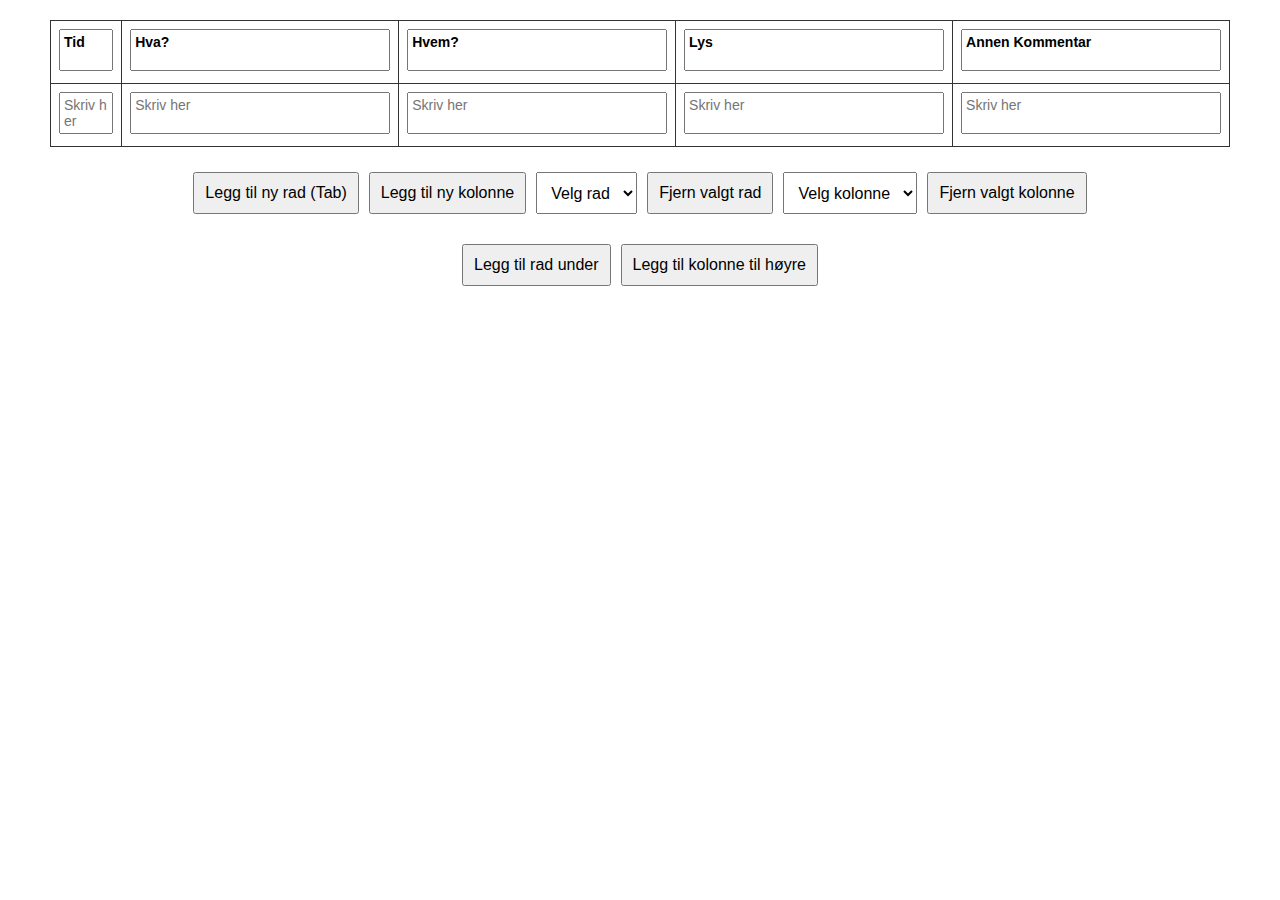
<file: clock/index.html>
<!DOCTYPE html>
<html lang="no">
<head>
  <meta charset="UTF-8">
  <meta name="viewport" content="width=device-width, initial-scale=1.0">
  <title>Responsiv Tabell</title>
  <style>
    * {
      box-sizing: border-box;
      margin: 0;
      padding: 0;
    }
    body {
      font-family: sans-serif;
      padding: 10px;
    }
    .container {
      max-width: 1200px;
      margin: 0 auto;
      padding: 10px;
    }
    table {
      width: 100%;
      border-collapse: collapse;
    }
    th, td {
      border: 1px solid #333;
      padding: 8px;
      text-align: center;
      vertical-align: top;
    }
    /* Fet skrift i tittel-raden */
    thead textarea {
      font-weight: bold;
    }
    /* Første kolonne fet skrift */
    table th:first-child, table td:first-child {
      width: 8ch;
      font-weight: bold;
    }
    textarea {
      width: 100%;
      min-height: 40px;
      resize: none;
      font-size: 14px;
      font-family: inherit;
      padding: 4px;
      white-space: pre-wrap;
      word-break: break-all;
      overflow: hidden;
    }
    .button-container {
      display: flex;
      flex-wrap: wrap;
      justify-content: center;
      margin-top: 20px;
    }
    .button-container > * {
      margin: 5px;
      padding: 10px;
      font-size: 16px;
    }
    #indikator {
      position: fixed;
      bottom: 20px;
      right: 20px;
      background-color: rgba(0,0,0,0.7);
      color: #fff;
      padding: 10px;
      border-radius: 5px;
      display: none;
      z-index: 1000;
    }
  </style>
</head>
<body>
  <div class="container">
    <table id="myTable">
      <thead>
        <tr>
          <th>
            <textarea oninput="autoResize(this)" onkeydown="handleHeaderKeyDown(event)">Tid</textarea>
          </th>
          <th>
            <textarea oninput="autoResize(this)" onkeydown="handleHeaderKeyDown(event)">Hva?</textarea>
          </th>
          <th>
            <textarea oninput="autoResize(this)" onkeydown="handleHeaderKeyDown(event)">Hvem?</textarea>
          </th>
          <th>
            <textarea oninput="autoResize(this)" onkeydown="handleHeaderKeyDown(event)">Lys</textarea>
          </th>
          <th>
            <textarea oninput="autoResize(this)" onkeydown="handleHeaderKeyDown(event)">Annen Kommentar</textarea>
          </th>
        </tr>
      </thead>
      <tbody>
        <tr>
          <td>
            <textarea placeholder="Skriv her" oninput="autoResize(this)" onmouseover="visIndikator(event)" onkeydown="handleTab(event)" onfocus="setActiveCell(this)"></textarea>
          </td>
          <td>
            <textarea placeholder="Skriv her" oninput="autoResize(this)" onmouseover="visIndikator(event)" onkeydown="handleTab(event)" onfocus="setActiveCell(this)"></textarea>
          </td>
          <td>
            <textarea placeholder="Skriv her" oninput="autoResize(this)" onmouseover="visIndikator(event)" onkeydown="handleTab(event)" onfocus="setActiveCell(this)"></textarea>
          </td>
          <td>
            <textarea placeholder="Skriv her" oninput="autoResize(this)" onmouseover="visIndikator(event)" onkeydown="handleTab(event)" onfocus="setActiveCell(this)"></textarea>
          </td>
          <td>
            <textarea placeholder="Skriv her" oninput="autoResize(this)" onmouseover="visIndikator(event)" onkeydown="handleTab(event)" onfocus="setActiveCell(this)"></textarea>
          </td>
        </tr>
      </tbody>
    </table>

    <div id="indikator"></div>

    <div class="button-container">
      <button onclick="leggTilRad()">Legg til ny rad (Tab)</button>
      <button onclick="leggTilKolonne()">Legg til ny kolonne</button>
      <select id="radSelect">
        <option value="">Velg rad</option>
      </select>
      <button onclick="fjernValgtRad()">Fjern valgt rad</button>
      <select id="kolonneSelect">
        <option value="">Velg kolonne</option>
      </select>
      <button onclick="fjernValgtKolonne()">Fjern valgt kolonne</button>
    </div>

    <!-- Ny knapperad under de eksisterende knappene -->
    <div class="button-container">
      <button onclick="leggTilRadUnderAktiv()">Legg til rad under</button>
      <button onclick="leggTilKolonneTilHoyre()">Legg til kolonne til høyre</button>
    </div>
  </div>

  <script>
    let activeCell = null;

    function setActiveCell(textarea) {
      activeCell = textarea.closest("td");
    }

    function autoResize(textarea) {
      textarea.style.height = "auto";
      textarea.style.height = textarea.scrollHeight + "px";
    }

    function visIndikator(event) {
      var cell = event.target.closest("td");
      if (!cell) return;
      var row = cell.closest("tr");
      var radIndex = row.rowIndex;
      var colIndex = cell.cellIndex;
      var indikator = document.getElementById("indikator");
      indikator.style.display = "block";
      indikator.innerHTML = "Rad: " + (radIndex + 1) + ", Kolonne: " + (colIndex + 1);
    }

    document.getElementById("myTable").addEventListener("mouseleave", function() {
      document.getElementById("indikator").style.display = "none";
    });

    function leggTilRad() {
      var tbody = document.getElementById("myTable").getElementsByTagName("tbody")[0];
      var cellCount = tbody.rows[0].cells.length;
      var newRow = tbody.insertRow();
      for (var i = 0; i < cellCount; i++) {
        var newCell = newRow.insertCell();
        var textarea = document.createElement("textarea");
        textarea.placeholder = "Skriv her";
        textarea.oninput = function() { autoResize(this); };
        textarea.onmouseover = visIndikator;
        textarea.onkeydown = handleTab;
        textarea.onfocus = function() { setActiveCell(this); };
        newCell.appendChild(textarea);
      }
      oppdaterRadDropdown();
    }

    function leggTilKolonne() {
      var table = document.getElementById("myTable");
      for (var i = 0; i < table.rows.length; i++) {
        var newCell = table.rows[i].insertCell();
        var textarea = document.createElement("textarea");
        textarea.placeholder = "Skriv her";
        textarea.oninput = function() { autoResize(this); };
        textarea.onmouseover = visIndikator;
        textarea.onkeydown = handleTab;
        textarea.onfocus = function() { setActiveCell(this); };
        newCell.appendChild(textarea);
        if (i === 0) {
          newCell.style.backgroundColor = "#f2f2f2";
        }
      }
      oppdaterKolonneDropdown();
    }

    function fjernValgtRad() {
      var radSelect = document.getElementById("radSelect");
      var valgtRad = radSelect.value;
      if (valgtRad) {
        var tbody = document.getElementById("myTable").getElementsByTagName("tbody")[0];
        tbody.deleteRow(valgtRad - 1);
        oppdaterRadDropdown();
      }
    }

    function fjernValgtKolonne() {
      var kolonneSelect = document.getElementById("kolonneSelect");
      var valgtKolonne = kolonneSelect.value;
      if (valgtKolonne) {
        var table = document.getElementById("myTable");
        for (var i = 0; i < table.rows.length; i++) {
          table.rows[i].deleteCell(valgtKolonne - 1);
        }
        oppdaterKolonneDropdown();
      }
    }

    function leggTilRadUnderAktiv() {
      if (!activeCell) return;

      const row = activeCell.closest("tr");
      const tbody = document.querySelector("#myTable tbody");
      const rowIndexInTbody = Array.from(tbody.rows).indexOf(row);

      const insertIndex = rowIndexInTbody >= 0 ? rowIndexInTbody + 1 : 0;
      const newRow = tbody.insertRow(insertIndex);
      const cellCount = tbody.rows[0].cells.length;

      for (let i = 0; i < cellCount; i++) {
        const newCell = newRow.insertCell();
        const textarea = document.createElement("textarea");
        textarea.placeholder = "Skriv her";
        textarea.oninput = () => autoResize(textarea);
        textarea.onmouseover = visIndikator;
        textarea.onkeydown = handleTab;
        textarea.onfocus = () => setActiveCell(textarea);
        newCell.appendChild(textarea);
      }
      oppdaterRadDropdown();
    }

    function leggTilKolonneTilHoyre() {
      if (!activeCell) return;
      var colIndex = activeCell.cellIndex;
      var table = document.getElementById("myTable");
      for (var i = 0; i < table.rows.length; i++) {
        var newCell = table.rows[i].insertCell(colIndex + 1);
        var textarea = document.createElement("textarea");
        textarea.placeholder = "Skriv her";
        textarea.oninput = function() { autoResize(this); };
        textarea.onmouseover = visIndikator;
        textarea.onkeydown = handleTab;
        textarea.onfocus = function() { setActiveCell(this); };
        newCell.appendChild(textarea);
        if (i === 0) {
          newCell.style.backgroundColor = "#f2f2f2";
        }
      }
      oppdaterKolonneDropdown();
    }

    function oppdaterRadDropdown() {
      var radSelect = document.getElementById("radSelect");
      radSelect.innerHTML = "<option value=''>Velg rad</option>";
      var tbody = document.getElementById("myTable").getElementsByTagName("tbody")[0];
      for (var i = 0; i < tbody.rows.length; i++) {
        var option = document.createElement("option");
        option.value = i + 1;
        option.text = "Rad " + (i + 1);
        radSelect.appendChild(option);
      }
    }

    function oppdaterKolonneDropdown() {
      var kolonneSelect = document.getElementById("kolonneSelect");
      kolonneSelect.innerHTML = "<option value=''>Velg kolonne</option>";
      var table = document.getElementById("myTable");
      if (table.rows.length > 0) {
        for (var i = 0; i < table.rows[0].cells.length; i++) {
          var option = document.createElement("option");
          option.value = i + 1;
          option.text = "Kolonne " + (i + 1);
          kolonneSelect.appendChild(option);
        }
      }
    }

    function handleTab(event) {
      var currentCell = event.target;
      var nextCell;

      if (event.key === "Tab") {
        event.preventDefault();
        if (event.shiftKey) {
          nextCell = currentCell.closest("td").previousElementSibling;
          if (!nextCell) {
            var prevRow = currentCell.closest("tr").previousElementSibling;
            if (prevRow) nextCell = prevRow.cells[prevRow.cells.length - 1];
          }
        } else {
          nextCell = currentCell.closest("td").nextElementSibling;
          if (!nextCell) {
            var nextRow = currentCell.closest("tr").nextElementSibling;
            if (nextRow) nextCell = nextRow.cells[0];
          }
        }

        if (nextCell) {
          nextCell.querySelector("textarea").focus();
        } else {
          leggTilRad();
          var newRow = currentCell.closest("tr").nextElementSibling;
          newRow.cells[0].querySelector("textarea").focus();
        }
      }
    }

    window.onload = function() {
      oppdaterRadDropdown();
      oppdaterKolonneDropdown();
    };
  </script>
</body>
</html>
</file>
